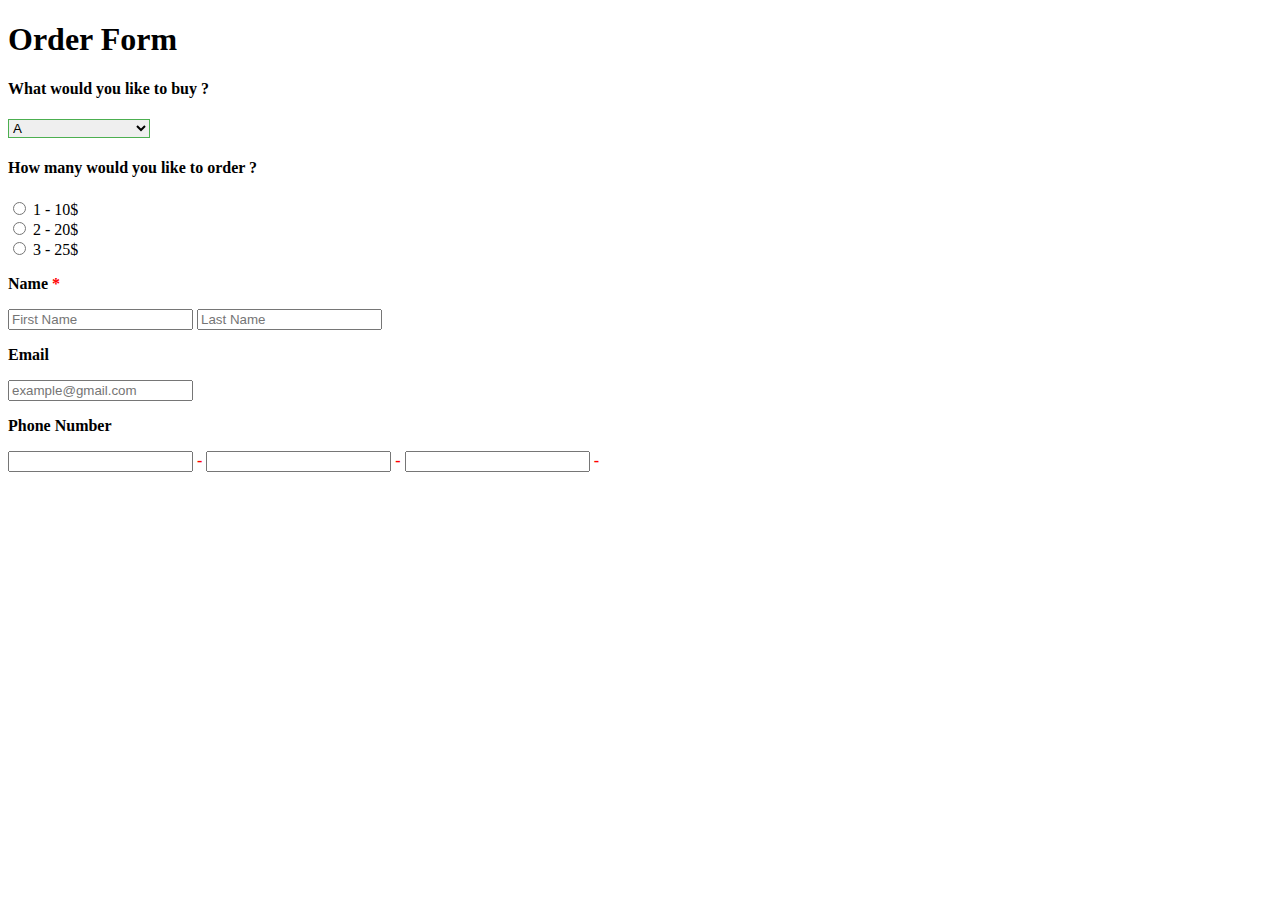
<file: index.html>
<!DOCTYPE html>
<html lang="en">
<head>
	<meta charset="UTF-8">
	<meta name="viewport" content="width=device-width, initial-scale=1.0">
	<title>Form</title>
	<link rel="stylesheet" type="text/css" href="style.css">
</head>
<body>
	<h1>Order Form</h1>
	<h4>What would you like to buy ?</h4>
	<select>
		<option value="">A</option>
		<option> B </option>
		<option> C </option>
	</select>
	<h4> How many would you like to order ? </h4>
		<input type="radio" name="order"> 1 - 10$ <br>
		<input type="radio" name="order"> 2 - 20$ <br>
		<input type="radio" name="order"> 3 - 25$ <br>
	<p> Name <span>*</span> </p>
		<input type="text" name="firtname" placeholder="First Name" >
		<input type="text" name="lastname" placeholder="Last Name" >
	<p> Email </p>
		<input type="text" name="email" placeholder="example@gmail.com" >
	<p>Phone Number</p>
		<input type="text" name="phone-number"><span> - </span>
		<input type="text" name="phone-number"><span> - </span>
		<input type="text" name="phone-number"><span> - </span>
</body>
</html>
</file>
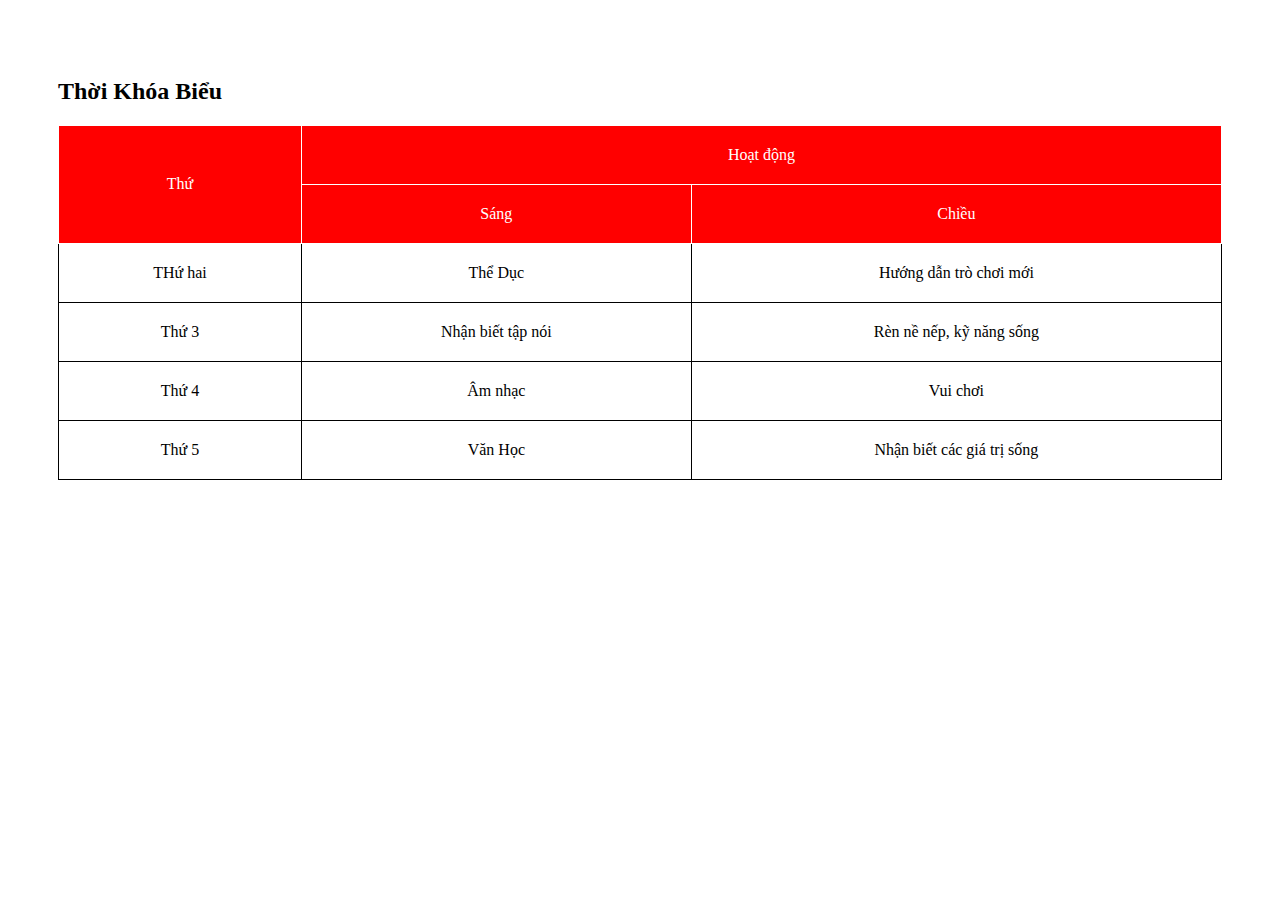
<file: khoabieu.html>
<!DOCTYPE html>
<html lang="en">
<head>
   <meta charset="UTF-8">
   <meta http-equiv="X-UA-Compatible" content="IE=edge">
   <meta name="viewport" content="width=device-width, initial-scale=1.0">
   <link rel="stylesheet" href="style1.css">
   <title>Thoi Khoa Bieu</title>
</head>
<body>
   <h2> Thời Khóa Biểu</h2>
<table>
    <tr>
        <th rowspan=2>Thứ</th>
        <th colspan=2>Hoạt động</th>
    </tr>
    <tr>
        <th>Sáng</th>
        <th>Chiều</th>
    </tr>
    <tr>
        <td>THứ hai</td>
        <td> Thể Dục</td>
        <td> Hướng dẫn trò chơi mới </td>
    </tr>
    <tr>
        <td> Thứ 3</td>
        <td> Nhận biết tập nói </td>
        <td> Rèn nề nếp, kỹ năng sống </td>
    </tr>
    <tr>
        <td> Thứ 4 </td>
        <td> Âm nhạc </td>
        <td> Vui chơi </td>
    </tr>
    <tr>
        <td> Thứ 5 </td>
        <td> Văn Học </td>
        <td> Nhận biết các giá trị sống </td>
    </tr>
</table>
</body>
</html>
</file>
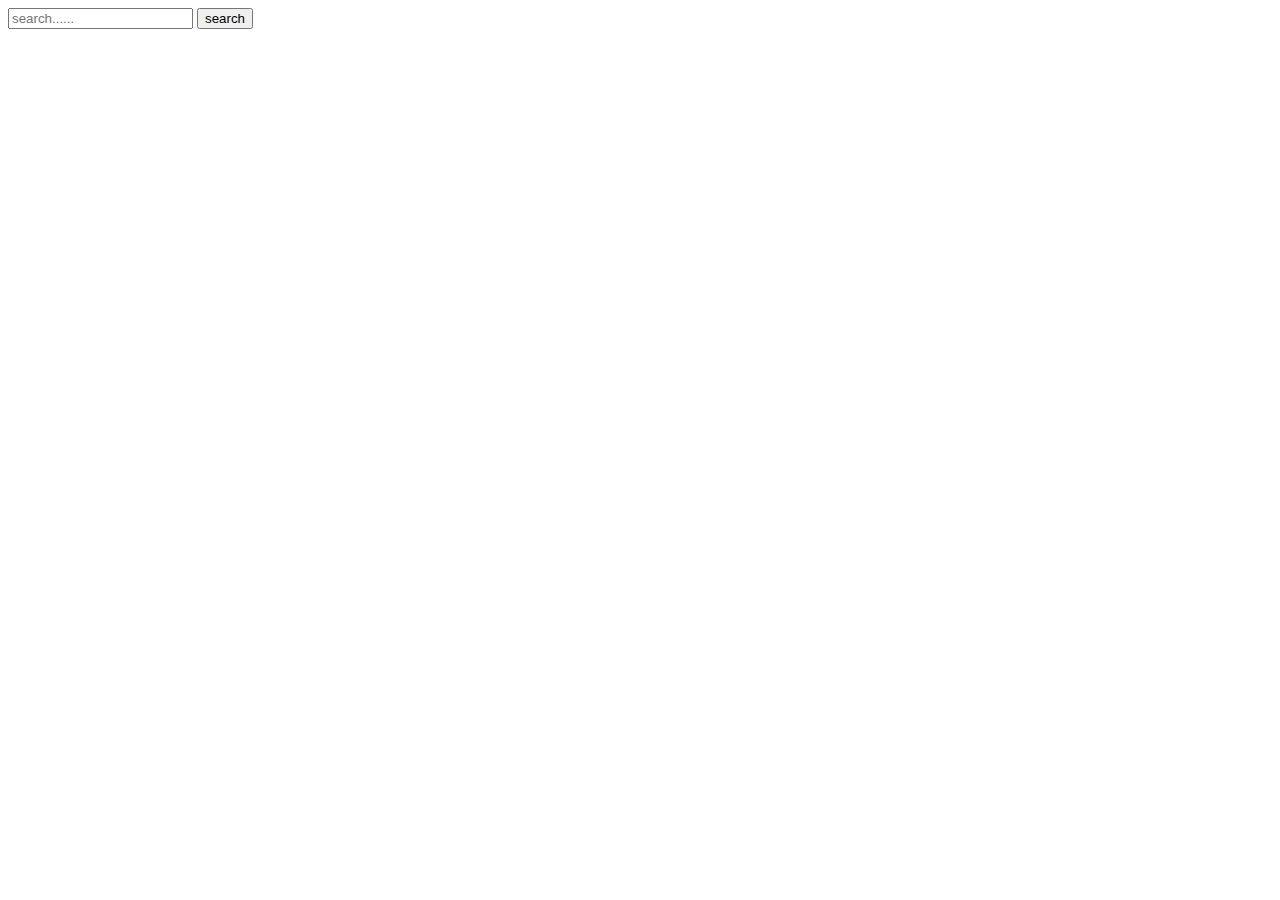
<file: search.html>
<!DOCTYPE html>
<html lang="en">
<head>
   <meta charset="UTF-8">
   <meta http-equiv="X-UA-Compatible" content="IE=edge">
   <meta name="viewport" content="width=device-width, initial-scale=1.0">
   <title>Google Search</title>
</head>
<body>
   <form action="https://www.google.com.vn/search" method="GET" >
      <input type="text" name="q" placeholder="search......"/>
      <input type="submit" value="search"/>
   </form>
</body>
</html>
</file>
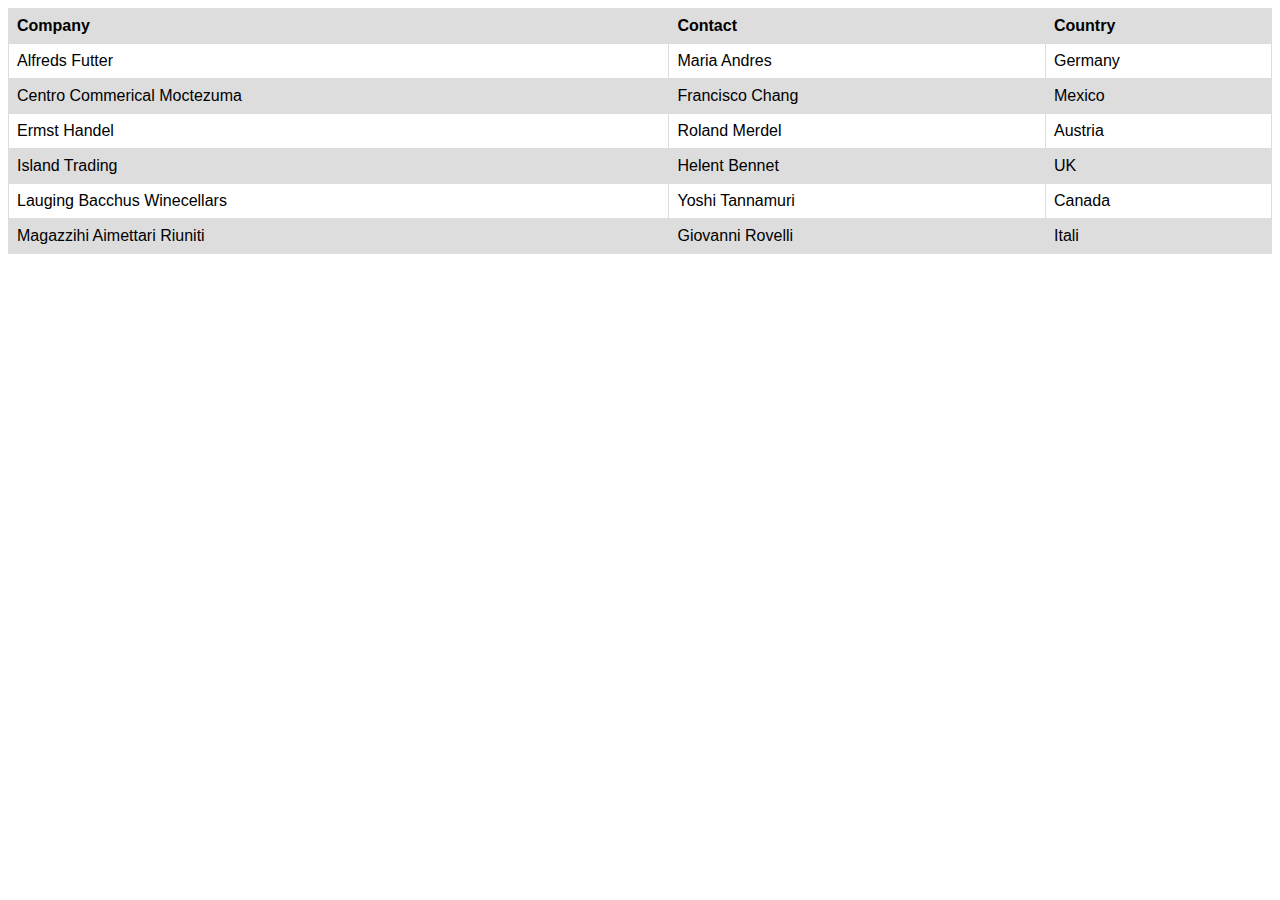
<file: tablesimple.html>
<!DOCTYPE html>
<html lang="en">
<head>
   <meta charset="UTF-8">
   <meta http-equiv="X-UA-Compatible" content="IE=edge">
   <meta name="viewport" content="width=device-width, initial-scale=1.0">
   <title>Document</title>
   <link rel="stylesheet" href="style.css">
</head>
<body>
   <table class="center">
      <tr>
         <th>Company</th>
         <th>Contact</th>
         <th>Country</th>
      </tr>
      <tr>
         <td> Alfreds Futter </td>
         <td> Maria Andres </td>
         <td> Germany </td>
      </tr>
      <tr>
         <td>Centro Commerical Moctezuma</td>
         <td> Francisco Chang </td>
         <td> Mexico </td>
      </tr>
      <tr>
         <td>Ermst Handel </td>
         <td> Roland Merdel </td>
         <td> Austria </td>
      </tr>
      <tr>
         <td> Island Trading </td>
         <td> Helent Bennet </td>
         <td> UK </td>
      </tr>
      <tr>
         <td>Lauging Bacchus Winecellars </td>
         <td> Yoshi Tannamuri </td>
         <td> Canada </td>
      </tr>
      <tr>
         <td>Magazzihi Aimettari Riuniti </td>
         <td> Giovanni Rovelli </td>
         <td> Itali</td>
      </tr>
   </table>
</body>
</html>
</file>
<file: style.css>
body{
	size: 15px;
}
select{
	padding-right: 110px;
	border: 1px solid #4CAF50
}
span{
	color:red;
	font-weight:bold;
}
p{
	font-weight: bold;
}
.center{
		margin-left:auto;
		margin-right:auto;
}
table {
	font-family: arial, sans-serif;
	border-collapse: collapse;
	width: 100%;
}
th,td {
	border: 1px solid #dddddd;
	text-align: left;
	padding: 8px;
}
tr:nth-child(odd) {
	background-color: #dddddd;
}
h2{
	text-align:center;
}
</file>
<file: style1.css>
body{

   padding: 50px;
}
table{
   border-collapse: collapse;
   width: 100%;
}
td , th{
padding: 20px;
border: 1px solid black;
}
th {
   font-size: 16px;
   font-weight: 400;
   color: #fff;
   text-align: center;
   padding: 20px;
   border-color: white;
   background-color: red;
}
td{
   text-align: center;
}
.hover {
   background: red;
}
</file>
